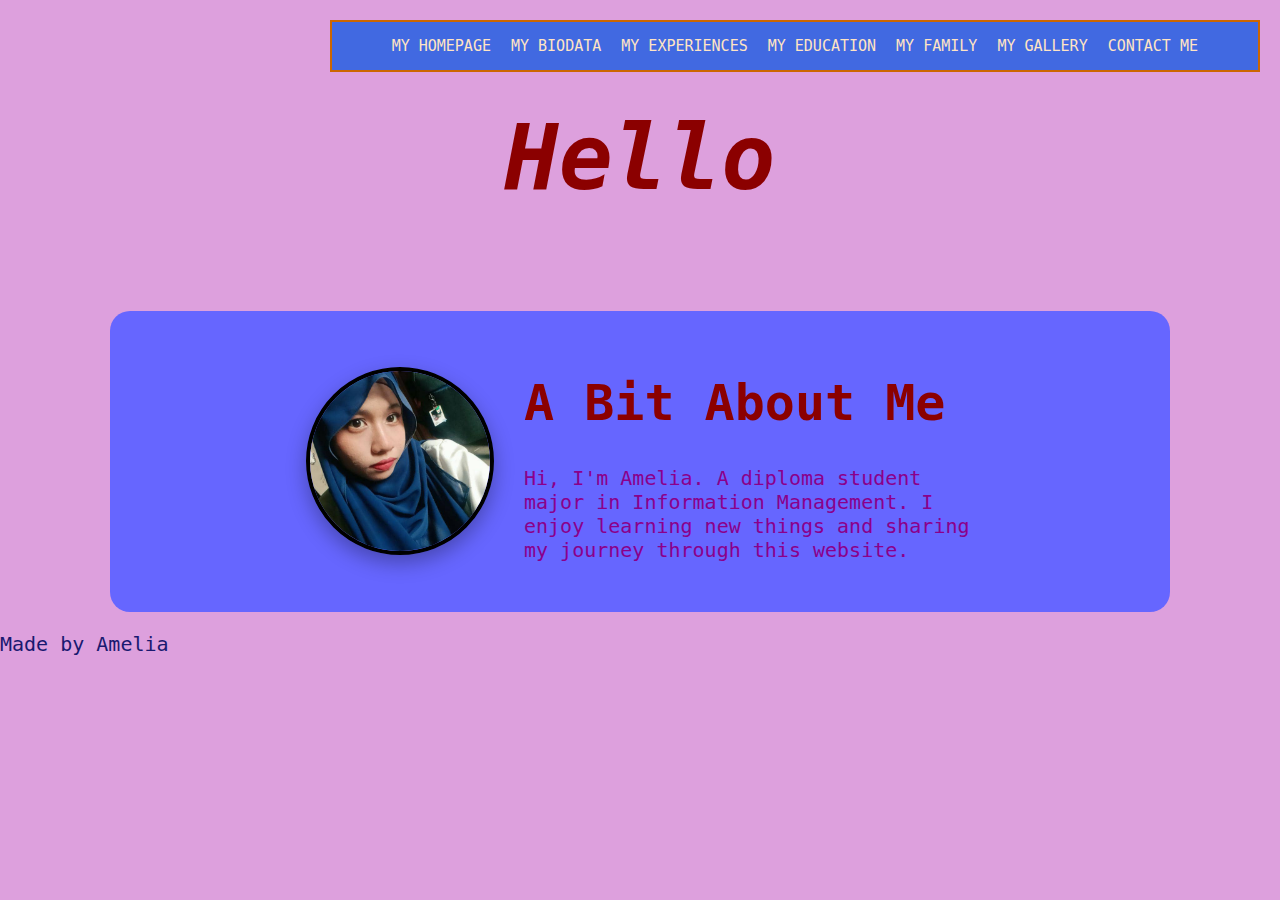
<file: index.html>
<html>
<head>
	<title>Welcome to My HomePage</title>
	<link rel="stylesheet" href="styles.css">
</head>

<body>
	<header>
		<nav class="bawah">
			<ul>
				<li><a href="index.html">MY HOMEPAGE</a></li>
				<li><a href="biodata.html">MY BIODATA</a></li>
				<li><a href="experiences">MY EXPERIENCES</a></li>
				<li><a href="edu.html">MY EDUCATION</a></li>
				<li><a href="fam.html">MY FAMILY</a></li>
				<li><a href="gallery.html">MY GALLERY</a></li>
				<li><a href="contact.html">CONTACT ME</a></li>
			</ul>
		</nav><br><br><br>
		<h1 style="text-align:center; font-size:90px"><em>Hello</em></h1>
	</header>
	
	<section>
		<div id="start">
		<img src="myself pic.jpg" alt="profile picture" class="profile-pic">

		<div class="about-text">
			<h1 style="font-size:50px">A Bit About Me</h1>
			<p style="font-size:20px">
			Hi, I'm Amelia. A diploma student major in Information Management. I enjoy learning new things and sharing my journey through this website.
			</p>
		</div>
		</div>
	</section>
	
	<footer>
		<p style="text-align:left; font-size:20px; color:MidnightBlue">Made by Amelia</p>
	</footer>

</body>
</html>
</file>
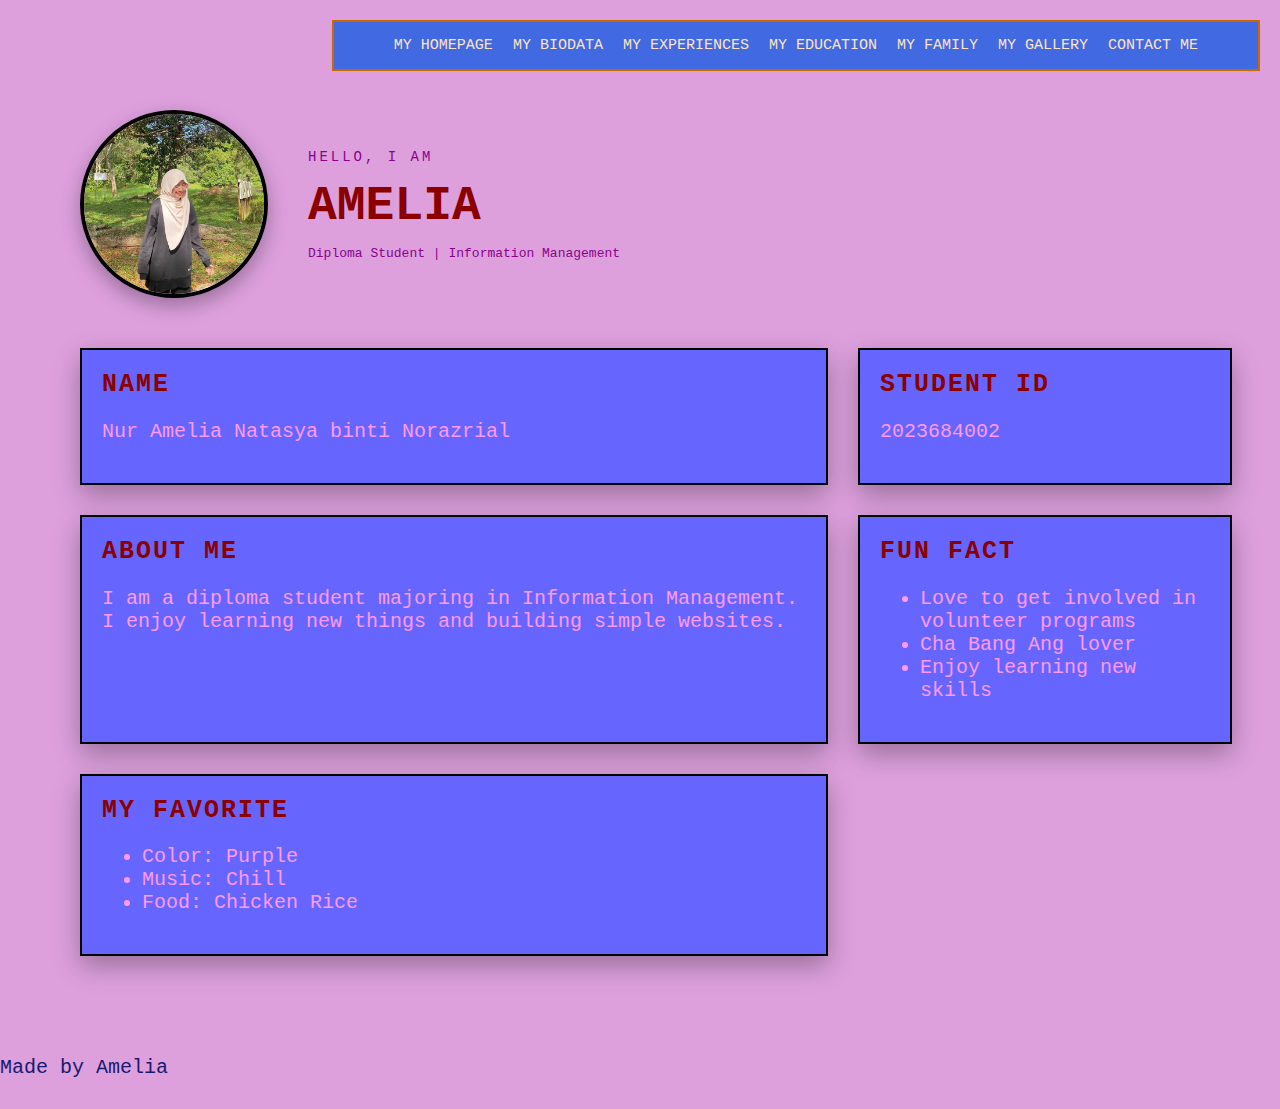
<file: biodata.html>
<html>
<head>
  <title>My Biodata</title>
  <link rel="stylesheet" href="styles.css">
</head>

<header>
	<nav class="bawah">
		<ul>
			<li><a href="index.html">MY HOMEPAGE</a></li>
			<li><a href="biodata.html">MY BIODATA</a></li>
			<li><a href="experiences.html">MY EXPERIENCES</a></li>
			<li><a href="edu.html">MY EDUCATION</a></li>
			<li><a href="fam.html">MY FAMILY</a></li>
			<li><a href="gallery.html">MY GALLERY</a></li>
			<li><a href="contact.html">CONTACT ME</a></li>
		</ul>
	</nav>
</header><br><br>

<body>

<div class="page">
  <header class="header">
    <img src="personal pic.jpeg" alt="Profile" class="profile-pic">

    <div class="header-text">
      <p class="intro">HELLO, I AM</p>
      <h1>AMELIA</h1>
      <p class="subtitle">Diploma Student | Information Management</p>
    </div>
  </header>

  
  <section class="content-bio">
	
	<div class="box name">
      <h2>NAME</h2>
      <p style="color:#ff99ff">
        Nur Amelia Natasya binti Norazrial
      </p>
    </div>
	
	<div class="box student id">
      <h2>STUDENT ID</h2>
      <p style="color:#ff99ff">
        2023684002
      </p>
    </div>
	
    <div class="box about">
      <h2>ABOUT ME</h2>
      <p style="color:#ff99ff">
        I am a diploma student majoring in Information Management.
        I enjoy learning new things and building simple websites.
      </p>
    </div>

    <div class="box funfact">
      <h2>FUN FACT</h2>
      <ul style="color:#ff99ff">
        <li>Love to get involved in volunteer programs</li>
        <li>Cha Bang Ang lover </li>
        <li>Enjoy learning new skills</li>
      </ul>
    </div>

    <div class="box favorite">
      <h2>MY FAVORITE</h2>
      <ul style="color:#ff99ff">
        <li>Color: Purple</li>
        <li>Music: Chill</li>
        <li>Food: Chicken Rice</li>
      </ul>
    </div>

  </section>

</div>

<footer>
		<p style="text-align:left; font-size:20px; color:MidnightBlue">Made by Amelia</p>
	</footer>
	
</body>
</html>
</file>
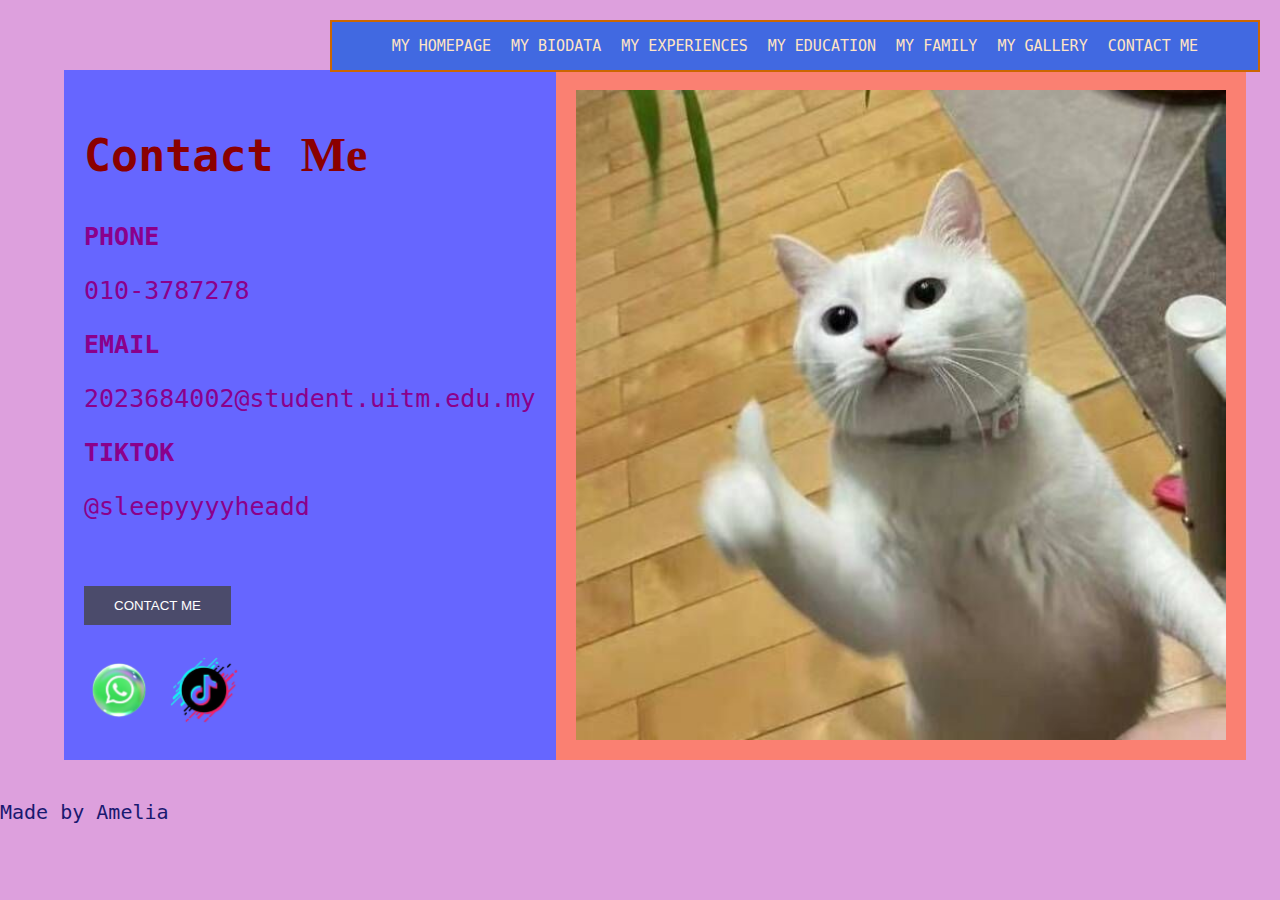
<file: contact.html>
<html>
<head>
	<title>Contact Me</title>
	<link rel="stylesheet" href="styles.css">
</head>

<body>

<header>
	<nav class="bawah">
		<ul>
			<li><a href="index.html">MY HOMEPAGE</a></li>
			<li><a href="biodata.html">MY BIODATA</a></li>
			<li><a href="experiences.html">MY EXPERIENCES</a></li>
			<li><a href="edu.html">MY EDUCATION</a></li>
			<li><a href="fam.html">MY FAMILY</a></li>
			<li><a href="gallery.html">MY GALLERY</a></li>
			<li><a href="contact.html">CONTACT ME</a></li>
		</ul>
	</nav>
</header><br><br>

<div class="contact-container">

	<div class="left">
		<h2>Contact <span>Me</span></h2>

		<div class="info">
			<p class="label">PHONE</p>
			<p>010-3787278</p>

			<p class="label">EMAIL</p>
			<p>2023684002@student.uitm.edu.my</p>
			
			<p class="label">TIKTOK</p>
			<p>@sleepyyyyheadd</p>
		</div>

		<button class="butang">CONTACT ME</button>

	<div class="social">
		<a href="https://wa.me/60103787278">
			<img src="whatsapp icon.png" alt="WhatsApp">
		</a>
 
		<a href="https://www.tiktok.com/@sleepyyyyheaddd_?_r=1&_t=ZS-92gE0MXLI4g">
			<img src="tt icon.png" alt="Tiktok">
		</a>
		
		
	</div>

	</div class="left">

	<div class="right">
		<img src="thumbs up cat.jpg" alt="image">
	</div class="right">

</div class="contact-container">

<footer>
		<p style="text-align:left; font-size:20px; color:MidnightBlue">Made by Amelia</p>
	</footer>

</body>
</html>
</file>
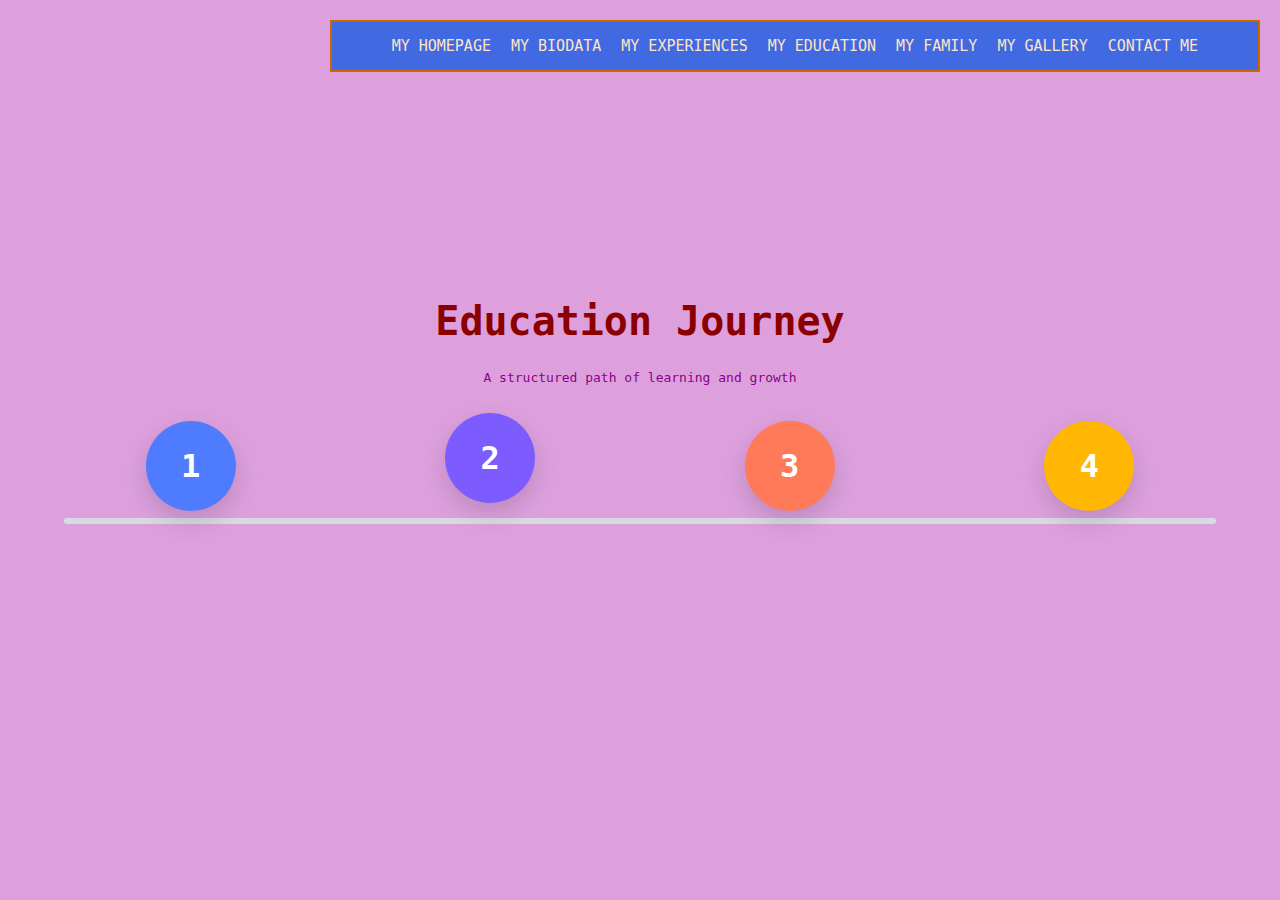
<file: edu.html>
<html>
<head>
  <title>My Education</title>
  <link rel="stylesheet" href="styles.css">
</head>

<header>
	<nav class="bawah">
		<ul>
			<li><a href="index.html">MY HOMEPAGE</a></li>
			<li><a href="biodata.html">MY BIODATA</a></li>
			<li><a href="experiences.html">MY EXPERIENCES</a></li>
			<li><a href="edu.html">MY EDUCATION</a></li>
			<li><a href="fam.html">MY FAMILY</a></li>
			<li><a href="gallery.html">MY GALLERY</a></li>
			<li><a href="contact.html">CONTACT ME</a></li>
		</ul>
	</nav>
</header><br><br>
<br><br>
<body class="edu-body">

<div class="edu-container">
    <h1 style="font-size: 2.5rem">Education Journey</h1>
    <p class="subtitle">A structured path of learning and growth</p><br>

    <div class="timeline">
        <div class="step">
            <div class="circle">1</div>
            <div class="content">
                <div class="year">2010-2011</div>
                <p>I started my education journey when I was 5 to 6 years old at Tasneem Kindergarten</p>
            </div>
        </div>

        <div class="step">
            <div class="circle">2</div>
            <div class="content">
                <div class="year">2012-2017</div>
                <p>Then, I continued my education to primary school level in Sekolah Rendah Islam Alor Setar (SERIAS)</p>
            </div>
        </div>

        <div class="step">
            <div class="circle">3</div>
            <div class="content">
                <div class="year">2018-2022</div>
                <p>Next, I continued my studies at the secondary school level in Maktab Mahmud Alor Setar (MMAS)</p>
            </div>
        </div>

        <div class="step">
            <div class="circle">4</div>
            <div class="content">
                <div class="year">2023-2026</div>
                <p>I also continued my studies at the diploma level at UiTM Kedah Branch.</p>
            </div>
        </div>
    </div>
</div>

</body>
</html>
</file>
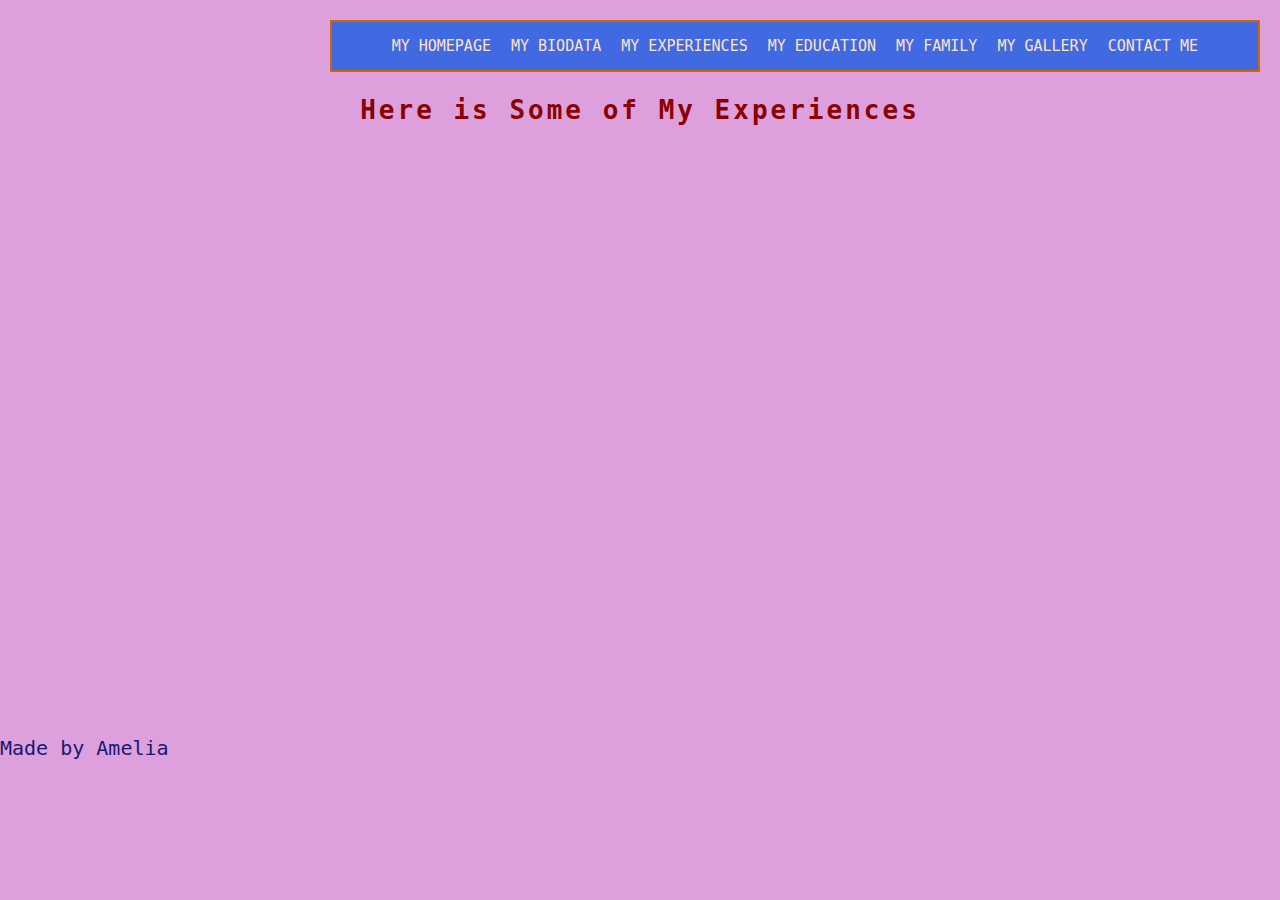
<file: experiences.html>
<html>
<head>
  <title>My Experiences</title>
  <link rel="stylesheet" href="styles.css">
</head>

<header>
	<nav class="bawah">
		<ul>
			<li><a href="index.html">MY HOMEPAGE</a></li>
			<li><a href="biodata.html">MY BIODATA</a></li>
			<li><a href="experiences.html">MY EXPERIENCES</a></li>
			<li><a href="edu.html">MY EDUCATION</a></li>
			<li><a href="fam.html">MY FAMILY</a></li>
			<li><a href="gallery.html">MY GALLERY</a></li>
			<li><a href="contact.html">CONTACT ME</a></li>
		</ul>
	</nav>
</header><br><br><br>

<body>
	<h1 style="text-align:center; letter-spacing:3px; margin:50px 0;">Here is Some of My Experiences</h1>
	
	<div class="experiences-container">

    <div class="card">
        <img src="informa pic.jpeg">
        <h3>INFORMA CLUB</h3>
        <p>I hold the position of Assistant Exco for the Welfare, Spirituality and Wellbeing Bureau.</p>
    </div>

    <div class="card">
        <img src="rsy pic.jpeg">
        <h3>RAKAN SISWA YADIM (RSY) CLUB</h3>
        <p>I hold the position of Committee Member for the Welfare and Volunteering Bureau.</p>
    </div>

    <div class="card">
        <img src="pmds pic.jpeg">
        <h3>Pemimpin Minggu Destini Siswa(PMDS)</h3>
        <p>I hold a position as a Committee Member in the Food Bureau.</p>
    </div>

    <div class="card">
        <img src="intern pic.jpeg">
        <h3>INDUSTRIAL TRAINING</h3>
        <p>I have experience undergoing industrial training at the Kubang Pasu District Education Office for 2 months.</p>
    </div>

    <div class="card">
        <img src="vp pic.jpeg">
        <h3>VOLUNTEER ACTIVITIES</h3>
        <p>I have participated in various volunteering activities both inside and outside UiTM. 
		For example, the picture above shows one of the programs I participated in with orphans.</p>
    </div>

</div>

<footer>
		<p style="text-align:left; font-size:20px; color:MidnightBlue">Made by Amelia</p>
	</footer>
	
</body>
</html>
</file>
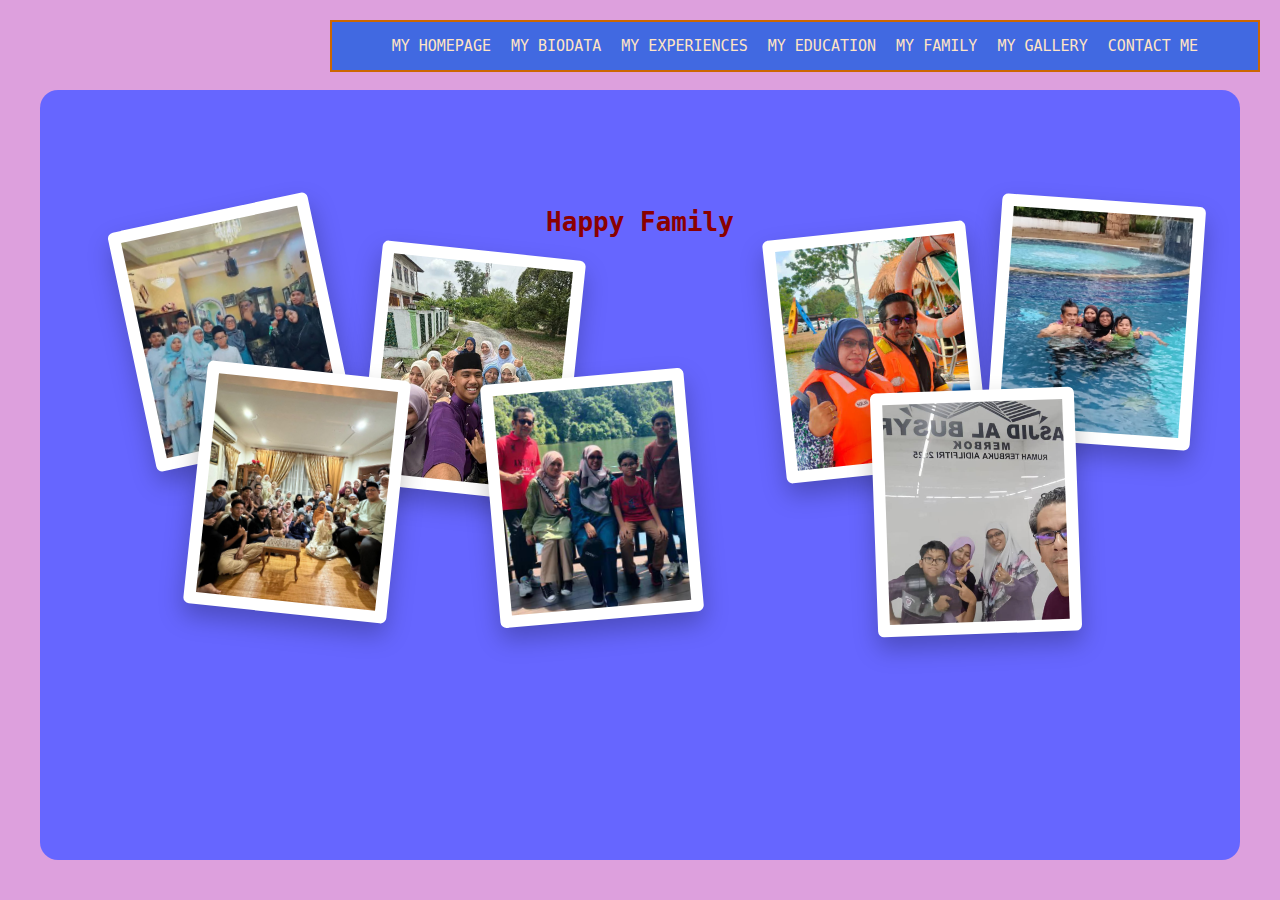
<file: fam.html>
<html>
<head>
  <title>My Family</title>
  <link rel="stylesheet" href="styles.css">
</head>

<header>
	<nav class="bawah">
		<ul>
			<li><a href="index.html">MY HOMEPAGE</a></li>
			<li><a href="biodata.html">MY BIODATA</a></li>
			<li><a href="experiences.html">MY EXPERIENCES</a></li>
			<li><a href="edu.html">MY EDUCATION</a></li>
			<li><a href="fam.html">MY FAMILY</a></li>
			<li><a href="gallery.html">MY GALLERY</a></li>
			<li><a href="contact.html">CONTACT ME</a></li>
		</ul>
	</nav>
</header><br><br><br>

<body style="display: flex; justify-content: center; padding: 40px;">

  <section class="fam-section">
    <h1 color="bisque">Happy Family</h1>

    <div class="photo-grid">
      <div class="photo p1">
        <img src="fam pic 2.jpeg" alt="photo">
     </div>

     <div class="photo p2">
        <img src="fam pic 1.jpeg" alt="photo">
     </div>

     <div class="photo p3">
        <img src="fam pic 3.jpeg" alt="photo">
     </div>

     <div class="photo p4">
        <img src="fam pic 4.jpeg" alt="photo">
     </div>

     <div class="photo p5">
        <img src="fam pic 5.jpeg" alt="photo">
     </div>
	 
	 <div class="photo p6">
        <img src="fam pic 6.jpeg" alt="photo">
     </div>

     <div class="photo p7">
        <img src="fam pic 7.jpeg" alt="photo">
     </div>
    </div>
  </section>


</body>
</html>
</file>
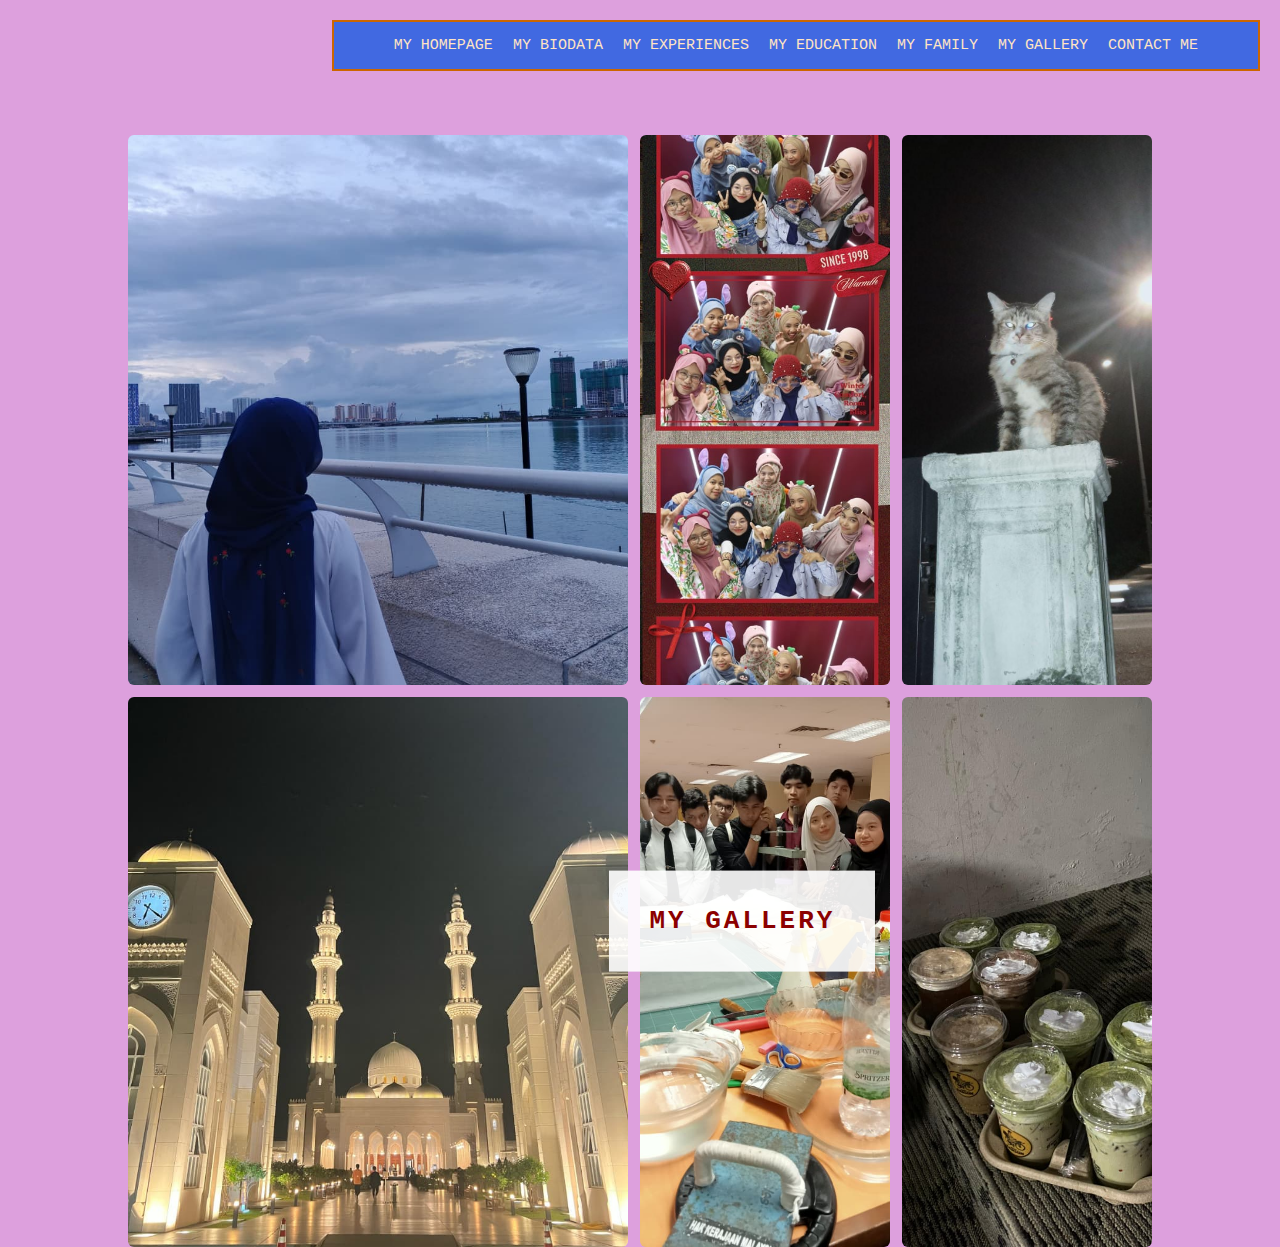
<file: gallery.html>
<html>
<head>
  <title>Gallery</title>
  <link rel="stylesheet" href="styles.css">
</head>

<header>
	<nav class="bawah">
		<ul>
			<li><a href="index.html">MY HOMEPAGE</a></li>
			<li><a href="biodata.html">MY BIODATA</a></li>
			<li><a href="experiences.html">MY EXPERIENCES</a></li>
			<li><a href="edu.html">MY EDUCATION</a></li>
			<li><a href="fam.html">MY FAMILY</a></li>
			<li><a href="gallery.html">MY GALLERY</a></li>
			<li><a href="contact.html">CONTACT ME</a></li>
		</ul>
	</nav>
</header><br><br><br>

<body style="display: flex; justify-content: center; align-items: center; height: 120vh;">

<div class="gallery-container">

  <div class="gallery big">
    <img src="gallery 5.jpeg">
  </div>

  <div class="gallery big">
    <img src="gallery 2.jpeg">
  </div>

  <div class="gallery big">
    <img src="gallery 1.jpeg">
  </div>

  <div class="gallery big">
    <img src="gallery 3.jpeg">
  </div>

  <div class="gallery big">
    <img src="gallery 4.jpeg">
  </div>

  <div class="gallery big">
    <img src="gallery 6.jpeg">
  </div>

  <div class="title-box">
    <h1 color="brown">MY GALLERY</h1>
  </div>

</div>

</body>
</html>
</file>
<file: styles.css>
body {
	background-color:plum;
	font-family: monospace;
	margin:0px;
	box-sizing:border-box;
}

p{
	color:DarkMagenta;
}

h1{
	color:DarkRed;
}

h1:hover{
  letter-spacing: 3px;
}


h2{
	color:DarkRed;
}


nav ul { 
	list-style-type: none;
	padding: 5px; 
	margin: 0; 
	overflow: hidden; 
	border: 2px solid yellow; 
} 

nav li { 
	float: left; 
} 

nav a { 
	color: bisque; 
	text-decoration: none; 
	display: block; 
	padding: 10px 10px; 
	text-align: center; 
	font-size: 15px;
} 

nav a:hover { background-color: #f08080; 
} 

.bawah { 
	position: absolute;     
	top: 20px;              
	right: 20px;            
	margin: 0;
	clear: none; 
} 

.bawah ul { 
	background-color:RoyalBlue; 
	padding-left: 50px; 
	padding-right: 50px; 
	border: 2px solid #cc6600; 
	width:auto;
}

#start {
  display: flex;
  align-items: center;
  justify-content: center; 
  gap: 30px;                   
  padding-left: 200px;         
  margin-top: 40px;
}

.profile-pic {
  width: 150px;
  height: 150px;
  border-radius: 50%;
  object-fit: cover;
}

.about-text {
  max-width: 450px;
}


section {
  display: flex;
  justify-content: center;  
  margin-top: 50px;
}

#start {
  display: flex;
  align-items: center;
  gap: 30px;

  background-color: #6666ff;
  padding: 30px;
  width: 1000px;                
  border-radius: 20px;        

}




/*biodata*/
.page {
  width: 90%;
  padding: 80px;
}

.header {
  display: flex;
  align-items: center;
  gap: 40px;
  margin-bottom: 40px;
}

.profile-pic {
  width: 180px;
  height: 180px;
  border-radius: 50%;
  object-fit: cover;
  border: 4px solid black;
  box-shadow: 0 8px 20px rgba(0,0,0,0.3);
}

.profile-pic:hover{
  transform: scale(1.05) rotate(2deg);
}

.header-text h1 {
  font-size: 48px;
  margin: 5px 0;
}

.intro {
  letter-spacing: 3px;
  font-size: 14px;
}

.content-bio {
  display: grid;
  grid-template-columns: 2fr 1fr;
  gap: 30px;
  font-size:20px;
}

.box {
  border: 2px solid black;
  padding: 25px;
  background-color: #fdfdfd;
}

.box {
  border: 2px solid black;
  padding: 20px;
  background-color: #6666ff;
  box-shadow: 0 10px 25px rgba(0,0,0,0.3);
}

.box:hover{
  transform: translateY(-10px) scale(1.02);
  box-shadow: 0 20px 40px rgba(0,0,0,0.5);
}

.box h2 {
  margin-top: 0;
  font-size: 25px;
  letter-spacing: 2px;
}                           

.name{
	grid-column:1/2;
}

.student id{
	grid-column:2/2;
}

.about {
  grid-column: 1/2 ;
}

.funfact {
  grid-column: 2/2;
}

.favorite {
  grid-column: 1/2;
}

@keyframes fadeUp{
  from{
    opacity: 0;
    transform: translateY(30px);
  }
  to{
    opacity: 1;
    transform: translateY(0);
  }
}

.header{
  animation: fadeUp 1s ease;
}

.box{
  animation: fadeUp 1.2s ease;
}




/*experiences*/
.experiences-container{
    display:grid;
    grid-template-columns: repeat(5, 1fr);
    gap:25px;
    padding:0 60px 80px;
}

.card{
    background:#6666ff;
	border-color:white;
    border-radius:12px;
    overflow:hidden;
    text-align:center;
    box-shadow:0 10px 25px rgba(0,0,0,0.1);
    transform: translateY(40px);
    opacity:0;
    animation: fadeUp 1s ease forwards;
}

.card:nth-child(1){ animation-delay:0.2s;}
.card:nth-child(2){ animation-delay:0.4s;}
.card:nth-child(3){ animation-delay:0.6s;}
.card:nth-child(4){ animation-delay:0.8s;}
.card:nth-child(5){ animation-delay:1s;}

.card img{
    width:100%;
    height:180px;
    object-fit:cover;
    transition:0.4s;
}

.card:hover img{
    transform:scale(1.08);
}

.card h3{
    margin:15px 0 5px;
    color:HotPink;
    font-size:18px;
    letter-spacing:1px;
}

.card p{
    font-size:14px;
    padding:0 15px 20px;
    color:bisque;
}

@keyframes fadeUp{
    from{
        opacity:0;
        transform:translateY(40px);
    }
    to{
        opacity:1;
        transform:translateY(0);
    }
}



/*education*/
.edu-body {
	min-height: 100vh;
    display: flex;
    justify-content: center;
    align-items: center;
}

.edu-container {
    width: 90%;
    max-width: 1300px;
    text-align: center;
    animation: fadeIn 1.5s ease;
}

.timeline {
    position: relative;
    display: flex;
    justify-content: space-between;
    align-items: center;
}

.timeline::before {
    content: "";
    position: absolute;
    top: 50%;
    left: 0;
    width: 100%;
    height: 6px;
    background: #d6dbe2;
    transform: translateY(-50%);
    border-radius: 10px;
}

.step {
    width: 22%;
    position: relative;
    cursor: pointer;
    animation: slideUp 1.2s ease;
}

.circle {
    width: 90px;
    height: 90px;
    margin: auto;
    border-radius: 50%;
    background: white;
    display: flex;
    justify-content: center;
    align-items: center;
    font-size: 2rem;
    font-weight: bold;
    color: white;
    box-shadow: 0 10px 25px rgba(0,0,0,0.15);
    transition: 0.4s ease;
    z-index: 2;
}

.step:hover .circle {
    transform: translateY(-10px) scale(1.1);
    box-shadow: 0 20px 35px rgba(0,0,0,0.25);
}

.content {
    margin-top: 25px;
    opacity: 0;
    transform: translateY(10px);
    transition: 0.4s ease;
}

.step:hover .content {
    opacity: 1;
    transform: translateY(0);
}

.year {
    font-weight: bold;
    margin-bottom: 5px;
}

.step:nth-child(1) .circle { background: #4f7cff; }
.step:nth-child(2) .circle { background: #7c5cff; }
.step:nth-child(3) .circle { background: #ff7a59; }
.step:nth-child(4) .circle { background: #ffb703; }

@keyframes fadeIn {
    from { opacity: 0; }
    to { opacity: 1; }
}

@keyframes slideUp {
    from {
        opacity: 0;
        transform: translateY(40px);
    }
    to {
        opacity: 1;
        transform: translateY(0);
    }
}





/*fam*/
.fam-section{
  background:#6666ff;
  width: 100%;
  max-width: 1000px;
  padding: 100px;
  border-radius: 18px;
  position:center;
  overflow: hidden;
}

.photo-grid {
  position: relative;
  height: 450px;
}

.photo {
  position: absolute;
  background: #fff;
  padding: 12px;
  border-radius: 6px;
  box-shadow: 0 12px 25px rgba(0,0,0,0.25);
  transition: 
    transform 0.5s ease,
    box-shadow 0.5s ease;

}

.photo img {
  width: 180px;
  height: 220px;
  object-fit: cover;
  display: block;
}

.photo:hover {
  transform: scale(1.1) rotate(0deg);
  z-index: 10;
  box-shadow: 0 25px 40px rgba(0,0,0,0.4);
}

.p1 {
  top: 40px;
  left: 40px;
  transform: rotate(-6deg);
}

.p2 {
  top: 10px;
  left: 260px;
  transform: rotate(4deg);
}

.p3 {
  top: 200px;
  left: 140px;
  transform: rotate(-2deg);
}

.p4 {
  top: 60px;
  right: 160px;
  transform: rotate(6deg);
}

.p5 {
  bottom: 20px;
  right: 40px;
  transform: rotate(-5deg);
}

.p6{
    top: 20px;
    right: 400px;
    transform: rotate(-12deg);
}

.p7{
    top: 180px;
    right:335px;
    transform: rotate(6deg);
}





/*gallery*/
.gallery-container{
  width: 80%;
  height: 90vh;
  display: grid;
  grid-template-columns: 2fr 1fr 1fr;
  grid-template-rows: 1fr 1fr;
  gap: 12px;
  position: relative;
}

.gallery{
  overflow: hidden;
  border-radius: 6px;
}

.gallery img{
  width: 100%;
  height: 100%;
  object-fit: cover;
  transition: transform 0.6s ease, filter 0.6s ease;
}

.gallery:hover img{
  transform: scale(1.1);
  filter: brightness(70%);
}

.big{
  grid-row: span 1;
  height:550px;
}

.title-box{
  position: absolute;
  top: 97%;
  left: 60%;
  transform: translate(-50%, -50%);
  background: rgba(255,255,255,0.9);
  padding: 18px 40px;
  letter-spacing: 3px;
  transition: all 0.5s ease;
}

.gallery-container:hover .title-box{
  transform: translate(-50%, -50%) scale(1.05);
  background: white;
}





/*contact*/
.contact-container{
	display:flex;
	width:90%;
	margin:40px auto;
	min-height:350px;
	font-size:25px;
}

.left{
	width:530px;
	background:#6666ff;
	padding:20px;
}

.left h2{
	font-size:45px;
}

.left h2 span{
	font-family:cursive;
	font-size:48px;
}

.info{
	margin-top:40px;
}

.label{
	font-weight:bold;
	margin-top:20px;
	font-size:25px;
}


.butang{
	margin-top:40px;
	padding:12px 30px;
	background:#4b4b6b;
	color:white;
	border:none;
	cursor:pointer;
}

.social{
	display:flex;
	gap:15px;
	margin-top:30px;
}

.social img{
	width:70px;
	height:70px;
	cursor:pointer;
	transition:0.3s;
}

.social img:hover{
	transform:scale(1.2);
}

.right img{
	width:650px;
	padding:20px;
	background:salmon;
	display:flex;
	justify-content:center;
	align-items:center;
}
</file>
